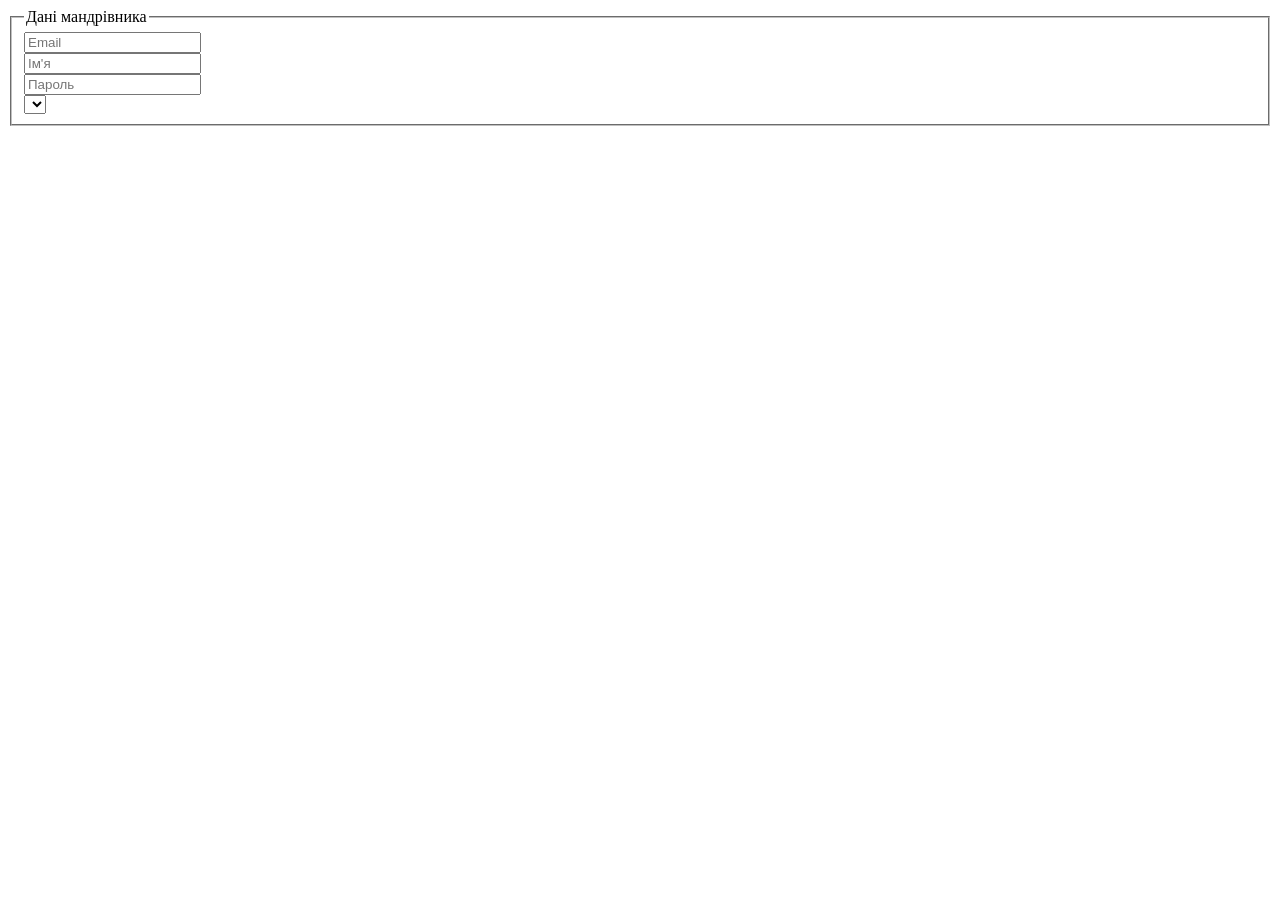
<file: index.html>
<html>
	<head></head>
	<body>
		<form>
			<fieldset>
				<legend>Дані мандрівника</legend>
				<input type="text" placeholder="Email"><br>
				<input type="text" placeholder="Ім'я"><br>
				<input type="password" placeholder="Пароль"><br>
				
				<select>
					<option disabled> </option>
				</select>
				
				<a class="submit" href="world.html"></a>
			</fieldset>
		</form>
	</body>
</html>
</file>
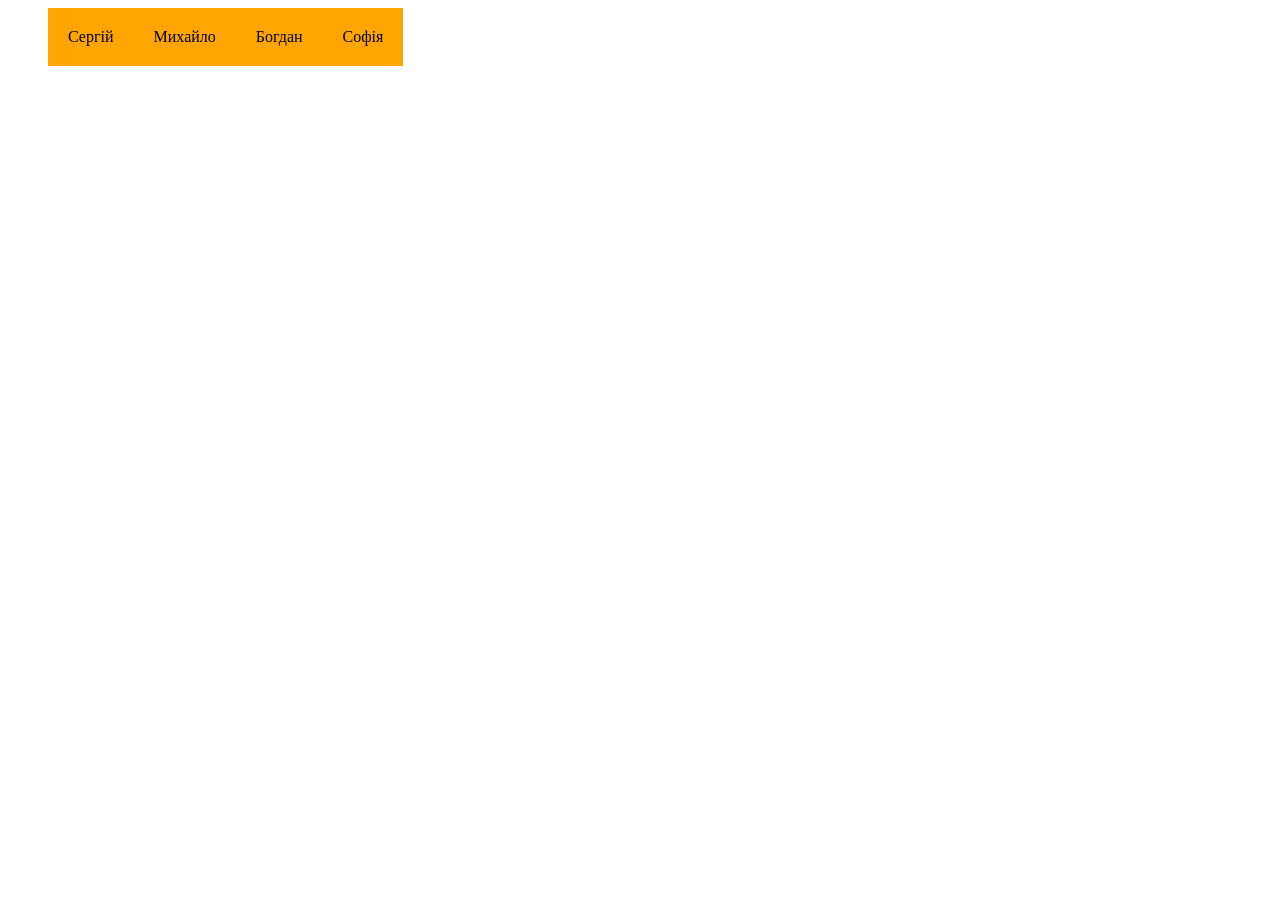
<file: 22.html>
<html>
	<head>
		 <link rel="stylesheet" href="22.css">
	</head>
	<body>
		<ul class="menu">
			<li>Сергій
				<ul class="Sergiy">
					<li>Purple</li>
				</ul>
			</li>
			<li>Михайло
				<ul class="Mykhailo">
					<li>Green</li>
				</ul>
			</li>
			<li>Богдан
				<ul class="Bogdan">
					<li>Green</li>
				</ul>
			</li>
			<li>Софія
				<ul class="Sofia">
					<li>Red</li>
				</ul>
			</li>
		</ul>
	</body>
</html>
</file>
<file: 22.css>
.menu{
	display:flex;
	list-style-type:none;
}

.menu li{
	padding:20px;
	background:orange;
}

.menu ul{
	display:none;
	list-style-type:none;
}

.menu li:hover .Sergiy{
	display:block;
	padding:20px;
	background:Purple;
}

.menu li:hover .Mykhailo{
	display:block;
	padding:20px;
	background:green;
}

.menu li:hover .Bogdan{
	display:block;
	padding:20px;
	background:green;
}
.menu li:hover .Sofia{
	display:block;
	padding:20px;
	background:red;
}
</file>
